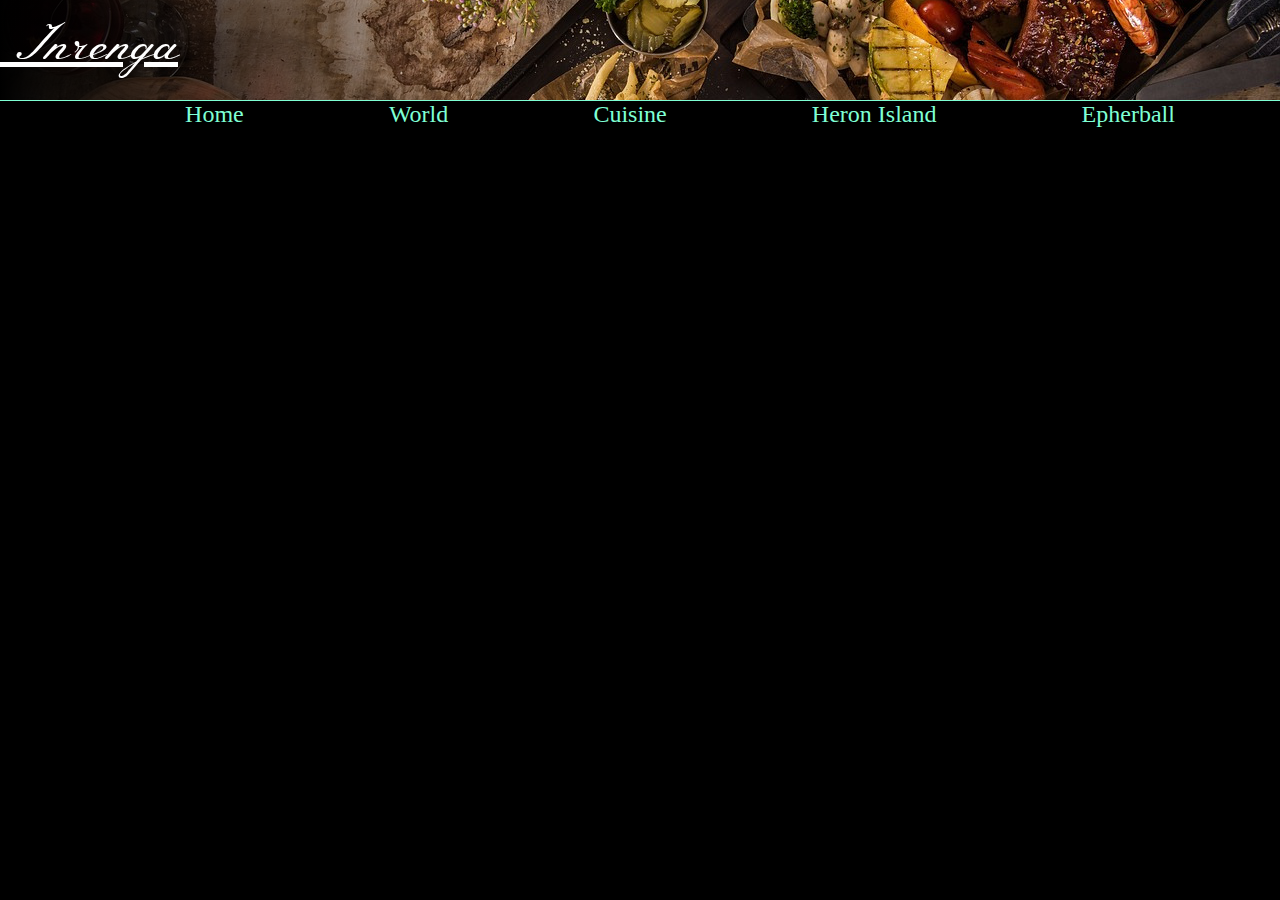
<file: cuisine/cuisine.html>
<!DOCTYPE html>
<html lang="en">
<head>
    <meta charset="UTF-8">
    <meta name="viewport" content="width=device-width, initial-scale=1.0">
    <title>Cuisine in Inrenga</title>

    <link rel = "stylesheet" href = "../styles.css">

    <link rel="preconnect" href="https://fonts.googleapis.com">
    <link rel="preconnect" href="https://fonts.gstatic.com" crossorigin>
    <link href="https://fonts.googleapis.com/css2?family=Meie+Script&display=swap" rel="stylesheet">
</head>
<body>
    <header class = "cuisine-header">
    <h1>Inrenga</h1>
    </header>

    <div id = "navbar">
        <nav >
            <ul id = "navlinks">
                <li class = "home-btn">
                    <a href = "../index.html" class =  "nav-btn">
                        Home
                    </a>
                </li>
                <li class = "world-btn">
                    <a href="../world/world.html" class =  "nav-btn">
                        World
                    </a>
                </li>
                <li class = "cuisine-btn">
                    <a href="./cuisine/cuisine.html" class =  "nav-btn">
                        Cuisine
                    </a>
                </li>
                <li class = "heron-btn">
                    <a href="../heronisland/heron.html"class =  "nav-btn">
                        Heron Island
                    </a>
                </li>
                <li class = "epherball-btn">
                    <a href="../epherball/epherball.html" class =  "nav-btn">
                        Epherball
                    </a>
                </li>
            </ul>
        </nav>
    </div>
    <section>
        <div>
            <h2>Recipes</h2>
        </div>

    </section>

    <footer></footer>
</body>
</html>
</file>
<file: styles.css>
:root {

}

body {
    background-color: black;
    width: 100vw;
    height: 100vh;
    overflow: hidden;
    margin: 0;

}

.meie-script-regular {
    font-family: "Meie Script", cursive;
    font-weight: 400;
    font-style: normal;
}

h1 {
    font-family: "Meie Script", cursive;
    color: white;
    font-weight: 100;
    text-decoration: underline;
    font-size: 50px;
    padding-top: 15px;
    margin: 0;
}

header {
    background-color: black;
    border-bottom: 1px solid aquamarine;
    margin-top: 0;
    height: 100px;
}

.epherball-header{
    background: linear-gradient(to left, transparent 60%, rgba(0,0,0)), url(./assets/surfing-trim.png);
    background-size: auto;
    background-position: center;
}

.world-header{
    background: linear-gradient(to left, transparent 60%, rgba(0,0,0)), url(./assets/map-4709863.svg);
    background-size: auto;
    background-position: center;
}

.cuisine-header{
    background: linear-gradient(to left, transparent 60%, rgba(0,0,0)), url(./assets/platter-2009590_1280.jpg);
    background-size: auto;
    background-position: center;
}

.heron-header{
    background: linear-gradient(to left, transparent 60%, rgba(0,0,0)), url(./assets/thunderstorm-3417042_1280.jpg);
    background-size: auto;
    background-position: center;
}


.home {
    background: linear-gradient(to left, transparent 60%, rgba(0,0,0)), url(./assets/earth-1388003_1280.jpg);
}

.world-feature {
    background-color: aqua;
    height: 200px;
    width: 100%;
    border-radius: 15px;
    margin: 10px;
}

.island {
    background: linear-gradient(to top right, transparent 60%, rgba(0,0,0)), url(./assets/thunderstorm-3417042_1280.jpg);
    background-size: cover;
    background-position: top left;
}

.epherball{
    text-align: right;
    background: linear-gradient(to top left, transparent 60%, rgba(0,0,0)), url(./assets/surfing-5620531_1280.jpg);
    background-size: cover;
    background-position: top left;
}

.right-heading {
    background: linear-gradient(to left, black 15%, transparent);
    color: aliceblue;
}

.left-heading {
    background: linear-gradient(to right, black 15%, transparent);
    color: aliceblue;
}
.world-feature-container {
    display: flex;
    flex-direction: column;
    width: 90%;
    align-items: center;
    justify-content: space-around;
}

#navlinks {
    width: 100%;
    display: flex;
    justify-content: space-evenly;
    margin-top: 0;
}

.nav-btn {
    text-decoration: none;
    color: aquamarine;
    font-size: 1.5rem;
}

.travel-inrenga {
    width: 90%;
    border: 1px solid white;
    height: 400px;
    margin: 15px auto;
}

p {
    color: aquamarine
}
</file>
